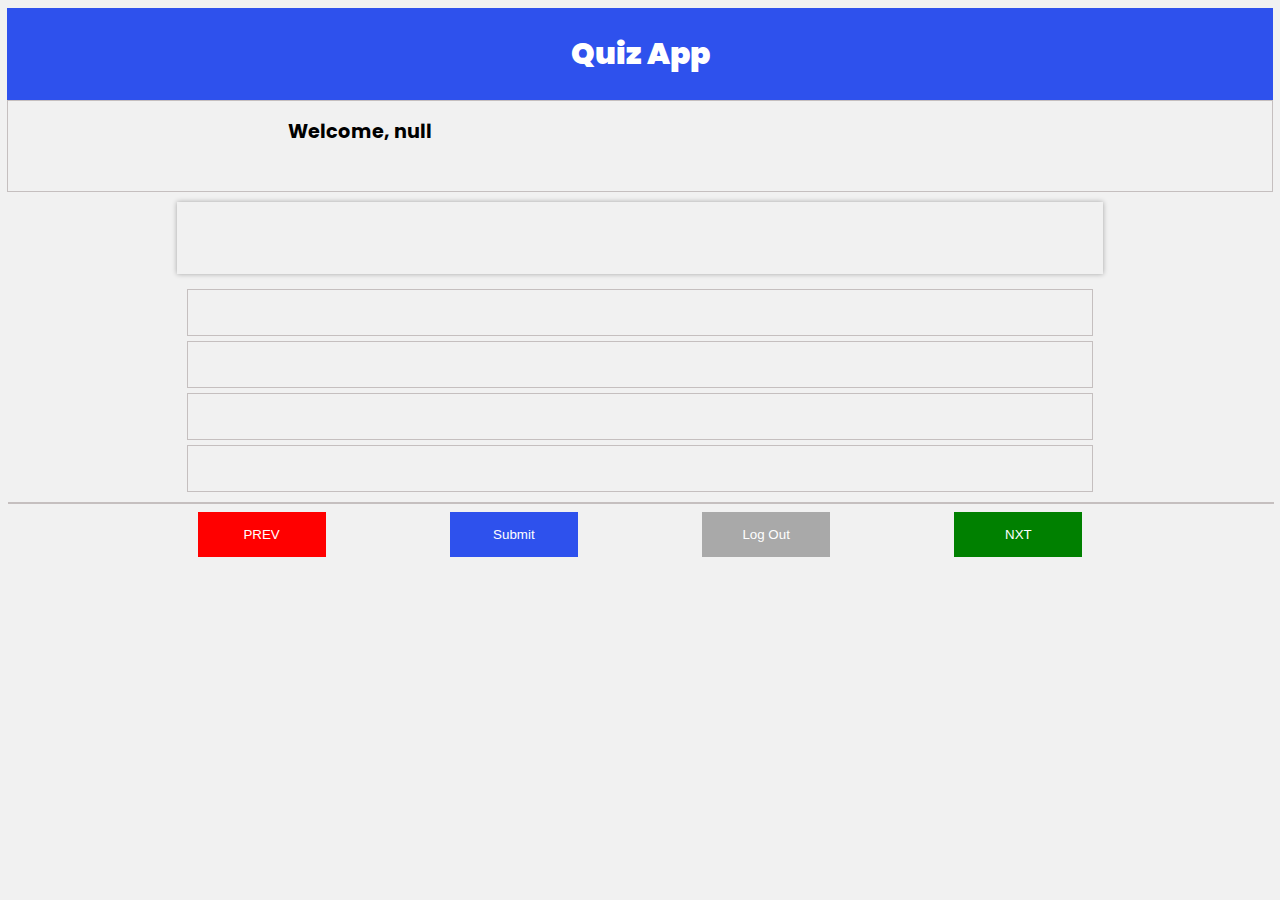
<file: quiz.html>
<!DOCTYPE html>
<html lang="en">

<head>
    <meta charset="UTF-8">
    <meta http-equiv="X-UA-Compatible" content="IE=edge">
    <meta name="viewport" content="width=device-width, initial-scale=1.0">
    <link rel="stylesheet" href="/assets/css/quiz.css">

    <title>App Quiz</title>
</head>

<body>
    <div class="container">
        <div class="title">
            <h1>Quiz App</h1>
        </div>
        <div class="welcome">
            <h2 id="welcomeMessage"></h2>
            <h2 id="timing"></h2>
        </div>
        <div class="question-container">
            <div class="question-div">
                <h1 id="question"></h1>
            </div>
            <div class="answersCollection">
                <div class="answer"></div>
                <div class="answer"></div>
                <div class="answer"></div>
                <div class="answer"></div>
            </div>
        </div>
        <hr>
        <div class="slide">
            <div class="buttonList">
                <button class="btn" id="previous">PREV</button>
                <button class="btn" id="submit">Submit</button>
                <button class="btn" id="logout">Log Out</button>
                <button class="btn" id="next">NXT</button>
            </div>
            <div class="display">
                <h4 class="failed">Failed:</h4>
                <h4 class="passed">Passed:</h4>
                <h4 class="total">Total:</h4>
            </div>
            <h1 id="congrats"></h1>
        </div>

    </div>

    
    <script src="/assets/js/app.js"></script>
</body>

</html>
</file>
<file: assets/css/quiz.css>
@import url('https://fonts.googleapis.com/css2?family=Poppins:wght@400;500;600;700&display=swap');

body {
    background-color: rgb(241, 241, 241);
    display: flex;
    justify-content: center;
    align-items: center;
    font-family: 'Poppins', Arial, Helvetica, sans-serif;
}

.container {
    display: flex;
    justify-content: center;
    align-items: center;
    flex-direction: column;
    width: 100%;
    height: 100%;
}

.title {
    width: 100%;
    height: 10vh;
    background-color: #2e51ed;
    margin: 0;
    display: flex;
    align-items: center;
    justify-content: center;
    border: 1px solid #2e51ed;
}

.title h1 {
    font-weight: 900;
    font-size: 30px;
    padding: auto;
    text-align: center;
    color: #fff;
}

.welcome {
    height: 10vh;
    width: 100%;
    text-align: center;
    font-size: .8rem;
    display: flex;
    flex-direction: row;
    justify-content: space-around;
    border: 1px solid rgb(197, 191, 191);
    margin-bottom: 10px;
}

.question-container {
    width: 100%;
}

.question-div {
    width: 73.3%;
    height: 8vh;
    display: flex;
    align-items: center;
    box-shadow: 0 0 5px 0 rgba(0, 0, 0, 0.322); 
     margin: auto;
}

.question-div h1 {
    text-align: left;
    font-size: 1rem;
    padding: 20px;
}

.answersCollection {
    margin-top: 10px;
    display: flex;
    align-items: center;
    justify-content: center;
    flex-direction: column;
}

.answersCollection .answer {
    display: flex;
    align-items: center;
    text-align: left;
    width: 70%;
    height: 5vh;
    border: 1px solid rgb(197, 191, 191);
    top: 10;
    margin-top: 5px;
    padding-left: 20px;
    transition: all .5s;
}

.answer:hover {
    background-color: #000;
    color: #fff;
}

.selected {
    background: #000;
    color: #fff;
}

hr {
    margin-top: 10px;
    width: 100%;
    border: .5px solid rgb(197, 191, 191);
}

.slide {
    display: flex;
    flex-direction: column;
    width: 70%;
}

.slide .buttonList {
    width: 100%;
    display: flex;
    flex-direction: row;
    justify-content: space-between;
    align-items: center;
}

.btn {
    color: #fff;
    background-color: green;
    padding: 15px;
    width: 8rem;
    border: none;
}
#previous {
    background-color: red;
}

.btn:nth-child(2) {
    background-color: #2e51ed;
}
.btn:nth-child(3) {
background-color: darkgrey;
}

.display {
    display: none;
    margin: auto;
    flex-wrap: wrap;

}

.display h4 {
    color: #fff;
    background-color: red;
    padding: 10px;
    width: 10rem;
}

.display h4:nth-child(2) {
    background-color: green;
}

.display h4:nth-child(3) {
    background-color: #2e51ed;
}
</file>
